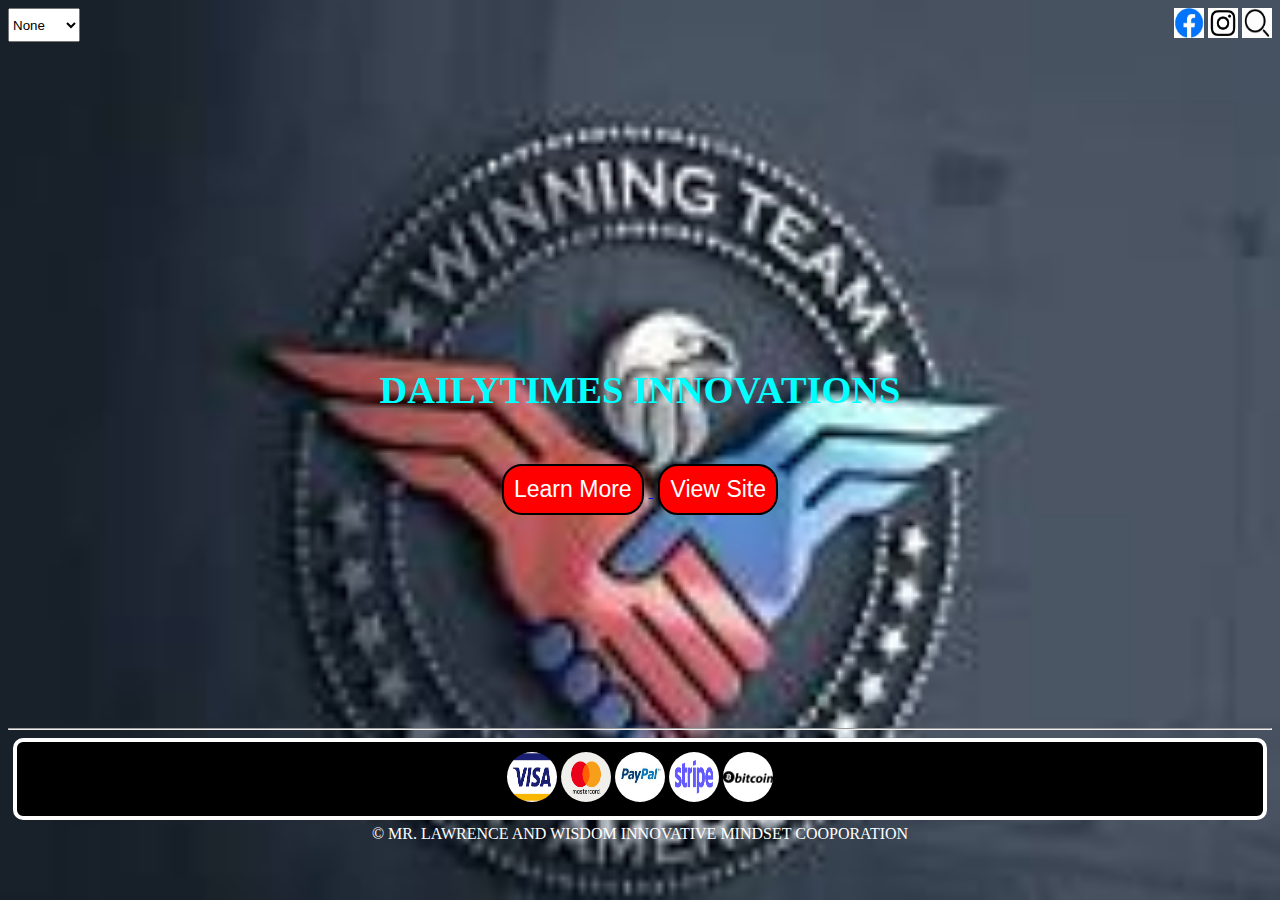
<file: index.html>
<!DOCTYPE html>
<html lang="en">
<head>
    <meta charset="UTF-8">
    <meta name="viewport" content="width=device-width, initial-scale=1.0">
    <title>Top World Collectons</title>
    <link rel="stylesheet" href="projects.css">
    <style>
    body{
     background-image: url('logo.jpg'); 
    background-repeat: no-repeat;
    background-size: 100%;
       }
       .font{
         padding: 40px;
         color: aqua;
         padding-top: 300px;
         padding-bottom: 200px;
         text-align: center;
         font-size: larger;
       }
        .font button{
          padding: 10px;
          border:2px solid black;
          border-radius: 20px;
          background-color: red;
          color:white;
          font-size: larger;
          margin:5px;
        }
        .first{
        display: flex;
        justify-content: space-between;
        }
      footer{
        color: white;
      }
    </style>
</head>
<body>
        <div class="first">
            <select id"experience"name"experience">
              <option value"0" selected>None
              </option >
              <option value"1">Ronaldo
              </option>
              <option value"2">Messi
              </option>
              <option value"3">Neymer
              </option>
              <option value"4">Mbape
              </option>
              <option value"5">Halland
              </option>
            </select>
        <div>
        <img src="facebook logo.jpg" width="30" height="30">
        <img src="instagram.png" width="30" height="30">
        <img src="search.png" width="30" height="30">
        </div>

        </div>
  
  <div class="font">
<h1>DAILYTIMES INNOVATIONS
</h1>
<br>
  <a href="contact.html"> <button>Learn More</button>    </a>
  <a href="garage.html"> <button>View Site</button>    </a>
  </div> 
   <hr>
    <div class="payment">
        <img src="visa.png" width="50" height="50">
        <img src="master card.png" width="50" height="50">
        <img src="paypal.jpg" width="50" height="50">
        <img src="stripe.png" width="50" height="50">
        <img src="bitcoin.png" width="50" height="50">
    </div>
    <footer color=white>
        &copy; MR. LAWRENCE AND WISDOM INNOVATIVE MINDSET COOPORATION
    </footer>
</body>
</file>
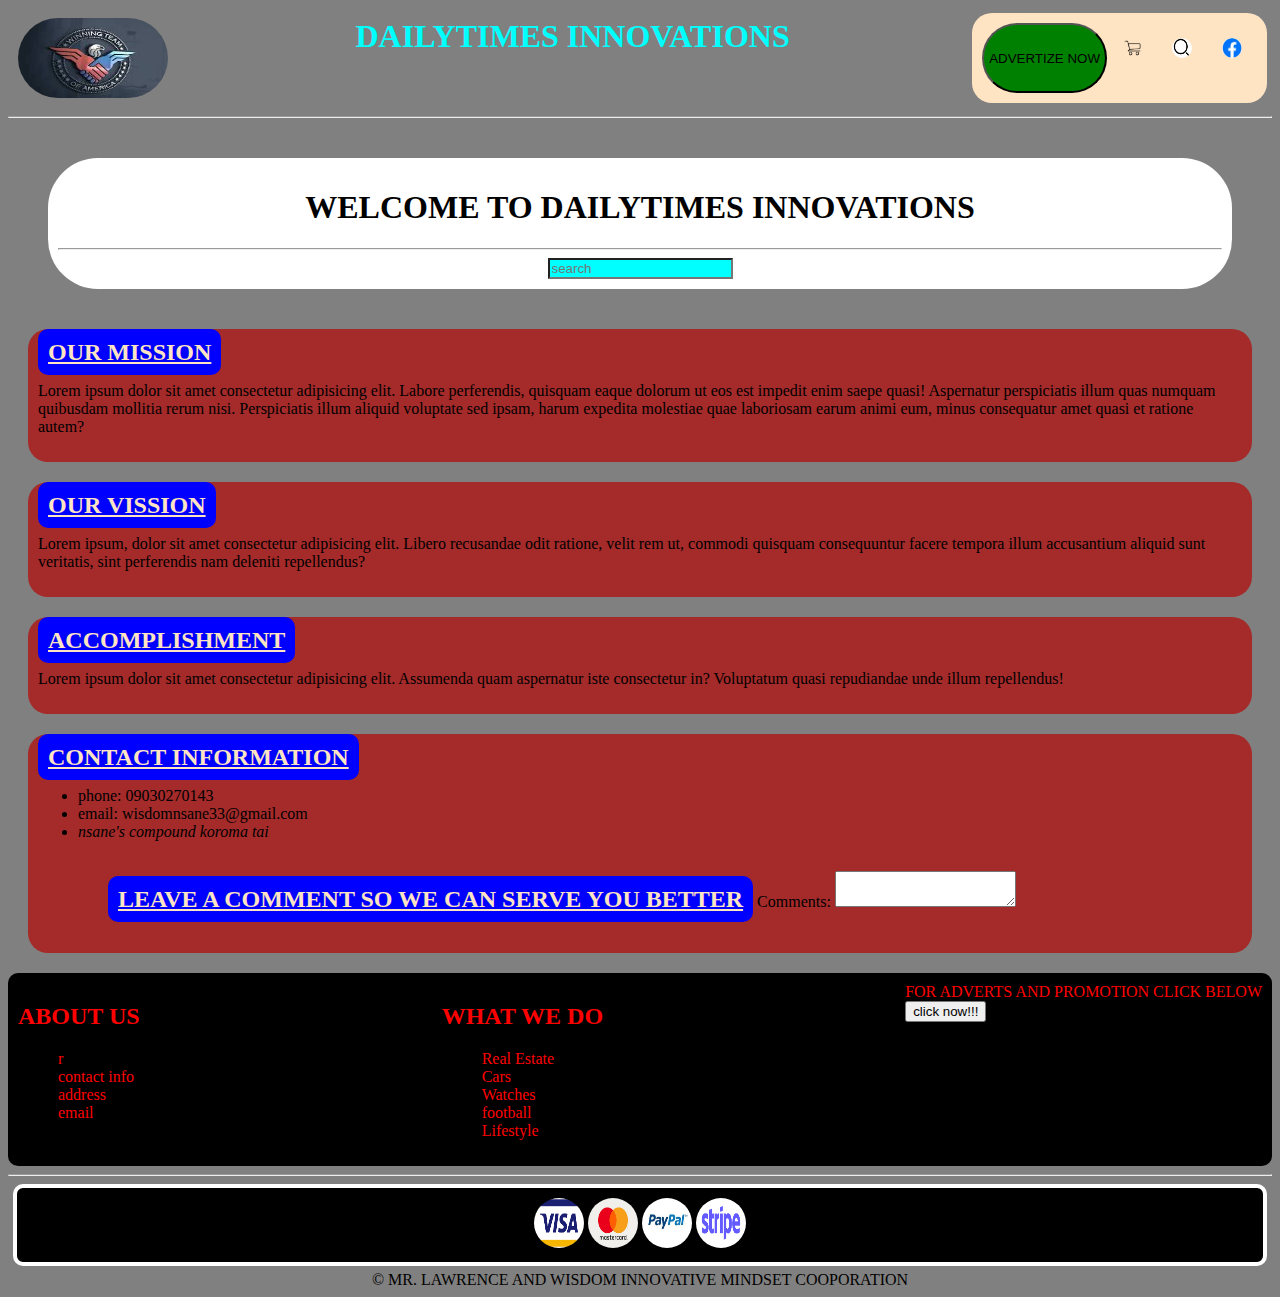
<file: contact.html>
<!DOCTYPE html>
<html lang="en">
<head>
    <meta charset="UTF-8">
    <meta name="viewport" content="width=device-width, initial-scale=1.0">
    <title>watches</title>
    <style>
.footer{
          background-color: black;
          display:flex;
          justify-content: space-between;
          color: red;
          padding: 10px;
          border-radius: 10px;
        }
        .footer li{
          display: block;
        }
        footer{
          text-align: center;
        }
        body{
          background-color:gray;
        }
        .payment{
          text-align: center;
          background-color:black;
          margin: 5px;
          padding: 10px;
          border: 4px solid white;
          border-radius: 10px;
        }
        .payment img{
          border-radius: 40px;
        }
     .head{
       display: flex;
       justify-content: space-between;
       
     } 
     .head h1{
       color: aqua;
       text-align: center;
       margin: 5px;
       padding-top: 10px;
       padding: 5px;
     }
     .navbar{
       display: flex;
       justify-content: space-between;
       padding: 10px;
       border-radius: 20px;
       margin: 5px;
       background-color:bisque;
     }
     .navbar img{
       margin: 5px;
       border-radius: 5px;
       padding: 10px;
       color: white;
      
     }
     .navbar Button{
       background-color:green ;
       padding: 5px;
       border-radius: 100px;
     }
    .story{
      background-color: brown;
      margin: 20px;
      border-radius: 20px;
      padding: 10px;
    }
    .story h2{
      text-decoration: underline;
      color: bisque;
      background-color: blue;
      display: inline;
      padding: 10px;
      border-radius: 10px;
    }

    .love {
      padding: 10px;
      background-color: white;
      border-radius: 50px;
      border-style: none;
      align-content: center;
      text-align: center;
      align-items: center;
      margin: 40px;
     

    }
    .love input{
      background-color: aqua;
    }
    .head img{
      border-radius: 50px;
      padding: 10px;
      
    }
     
    </style>
</head>
<body>
    <header>
        <div class="head">
<img src="logo.jpg" width="150" height="80">
            <h1>
                DAILYTIMES INNOVATIONS
            </h1>
            <div class="navbar">
                <BUTTon>ADVERTIZE NOW</BUTTon>
                <div><img src="cart 2.png" width="20" height="20"></div>
            <div><img src="search.png" width="20" height="20"></div>
<img src="facebook logo.jpg" width="20" height="20"></div>

            </div>
        </div>
    </header>
    <hr>
    <main>
    <div class="love">
      <h1> WELCOME TO DAILYTIMES INNOVATIONS</h1>
      <hr>
      <input type="text" placeholder="search">
    </div>
      <div class="story">
        <h2>OUR MISSION</h2>
        <p>
          Lorem ipsum dolor sit amet consectetur adipisicing elit. Labore perferendis, quisquam eaque dolorum 
          ut eos est impedit enim saepe quasi! Aspernatur perspiciatis illum quas numquam quibusdam mollitia rerum nisi. 
          Perspiciatis illum aliquid voluptate sed ipsam, harum 
          expedita molestiae quae laboriosam earum animi eum, minus consequatur amet quasi et ratione autem?
        </p>
      </div>
      <div class="story">
        <h2>OUR VISSION</h2>
        <P>Lorem ipsum, dolor sit amet consectetur adipisicing elit. Libero recusandae odit ratione, velit rem ut, commodi 
          quisquam consequuntur facere tempora illum accusantium aliquid sunt veritatis, sint perferendis nam deleniti 
          repellendus?</P>
      </div>
      <div class="story">
      <h2> ACCOMPLISHMENT </h2>
      <p>Lorem ipsum dolor sit amet consectetur adipisicing elit. Assumenda quam aspernatur iste consectetur 
        in? Voluptatum
        quasi repudiandae unde illum repellendus!
      </p>  
     </div>
      
      <div class="story">
        <h2>CONTACT INFORMATION</h2>
        <UL>
          <li>
            phone: 09030270143
          </li>
          <li>email: wisdomnsane33@gmail.com</li>
          <li><address>nsane's compound koroma tai</address></li>
          <div class="story">
            <h2>LEAVE A COMMENT SO WE CAN SERVE YOU BETTER</h2>
            <label for="comments">Comments:</label>
            <textarea id="comments" name="comments"></textarea>
            <br>

          </div>
        </UL>
      </div>
    </main>
     <!--conclusion-->
     <div class="footer">
        <div>
            <h2>
                ABOUT US
            </h2>
            <UL>
        r        <li>contact info</li>
                <li>address</li>
                <li>email</li>
            </UL>
        </div>
        <div>
            <h2>
            WHAT WE DO
            </h2>
            <UL>
                <li>Real Estate</li>
                <li>Cars</li>
                <li>Watches</li>
                <li>football</li>
                <li>Lifestyle</li>

            </UL>
        </div>
        <div>
            <label >FOR ADVERTS AND PROMOTION CLICK BELOW</label>
        <br>
            <Button>click now!!!</Button>
        </div>
    </div>
    <div>

    </div>
    <hr>
    <div class="payment">
        <img src="visa.png" width="50" height="50">
        <img src="master card.png" width="50" height="50">
        <img src="paypal.jpg" width="50" height="50">
        <img src="stripe.png" width="50" height="50">
    </div>
    <footer>
        &copy; MR. LAWRENCE AND WISDOM INNOVATIVE MINDSET COOPORATION
    </footer>
    </body>
</file>
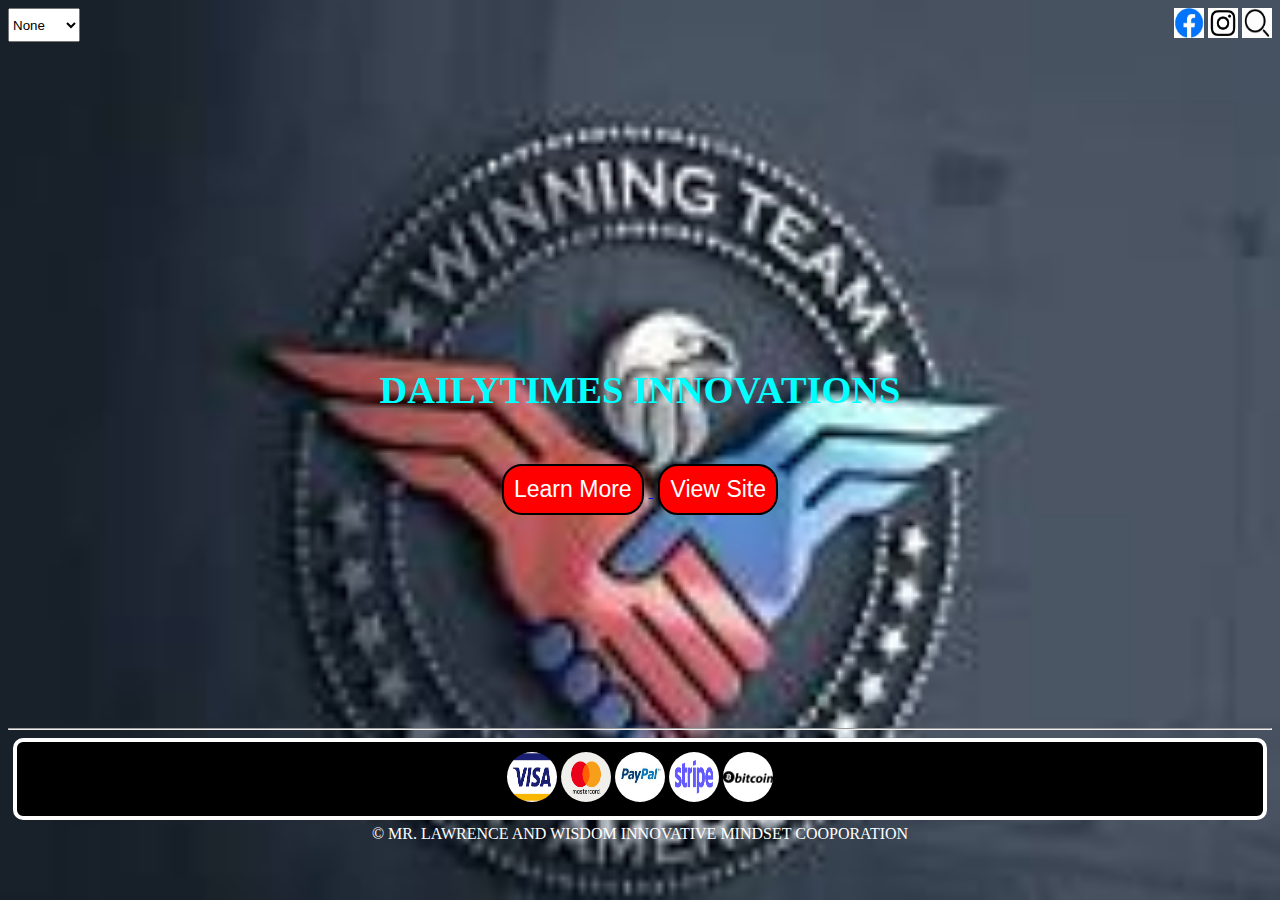
<file: Front.html>
<!DOCTYPE html>
<html lang="en">
<head>
    <meta charset="UTF-8">
    <meta name="viewport" content="width=device-width, initial-scale=1.0">
    <title>Top World Collectons</title>
    <link rel="stylesheet" href="projects.css">
    <style>
    body{
     background-image: url('logo.jpg'); 
    background-repeat: no-repeat;
    background-size: 100%;
       }
       .font{
         padding: 40px;
         color: aqua;
         padding-top: 300px;
         padding-bottom: 200px;
         text-align: center;
         font-size: larger;
       }
        .font button{
          padding: 10px;
          border:2px solid black;
          border-radius: 20px;
          background-color: red;
          color:white;
          font-size: larger;
          margin:5px;
        }
        .first{
        display: flex;
        justify-content: space-between;
        }
      footer{
        color: white;
      }
    </style>
</head>
<body>
        <div class="first">
            <select id"experience"name"experience">
              <option value"0" selected>None
              </option >
              <option value"1">Ronaldo
              </option>
              <option value"2">Messi
              </option>
              <option value"3">Neymer
              </option>
              <option value"4">Mbape
              </option>
              <option value"5">Halland
              </option>
            </select>
        <div>
        <img src="facebook logo.jpg" width="30" height="30">
        <img src="instagram.png" width="30" height="30">
        <img src="search.png" width="30" height="30">
        </div>

        </div>
  
  <div class="font">
<h1>DAILYTIMES INNOVATIONS
</h1>
<br>
  <a href="contact.html"> <button>Learn More</button>    </a>
  <a href="project.html"> <button>View Site</button>    </a>
  </div> 
   <hr>
    <div class="payment">
        <img src="visa.png" width="50" height="50">
        <img src="master card.png" width="50" height="50">
        <img src="paypal.jpg" width="50" height="50">
        <img src="stripe.png" width="50" height="50">
        <img src="bitcoin.png" width="50" height="50">
    </div>
    <footer color=white>
        &copy; MR. LAWRENCE AND WISDOM INNOVATIVE MINDSET COOPORATION
    </footer>
</body>
</file>
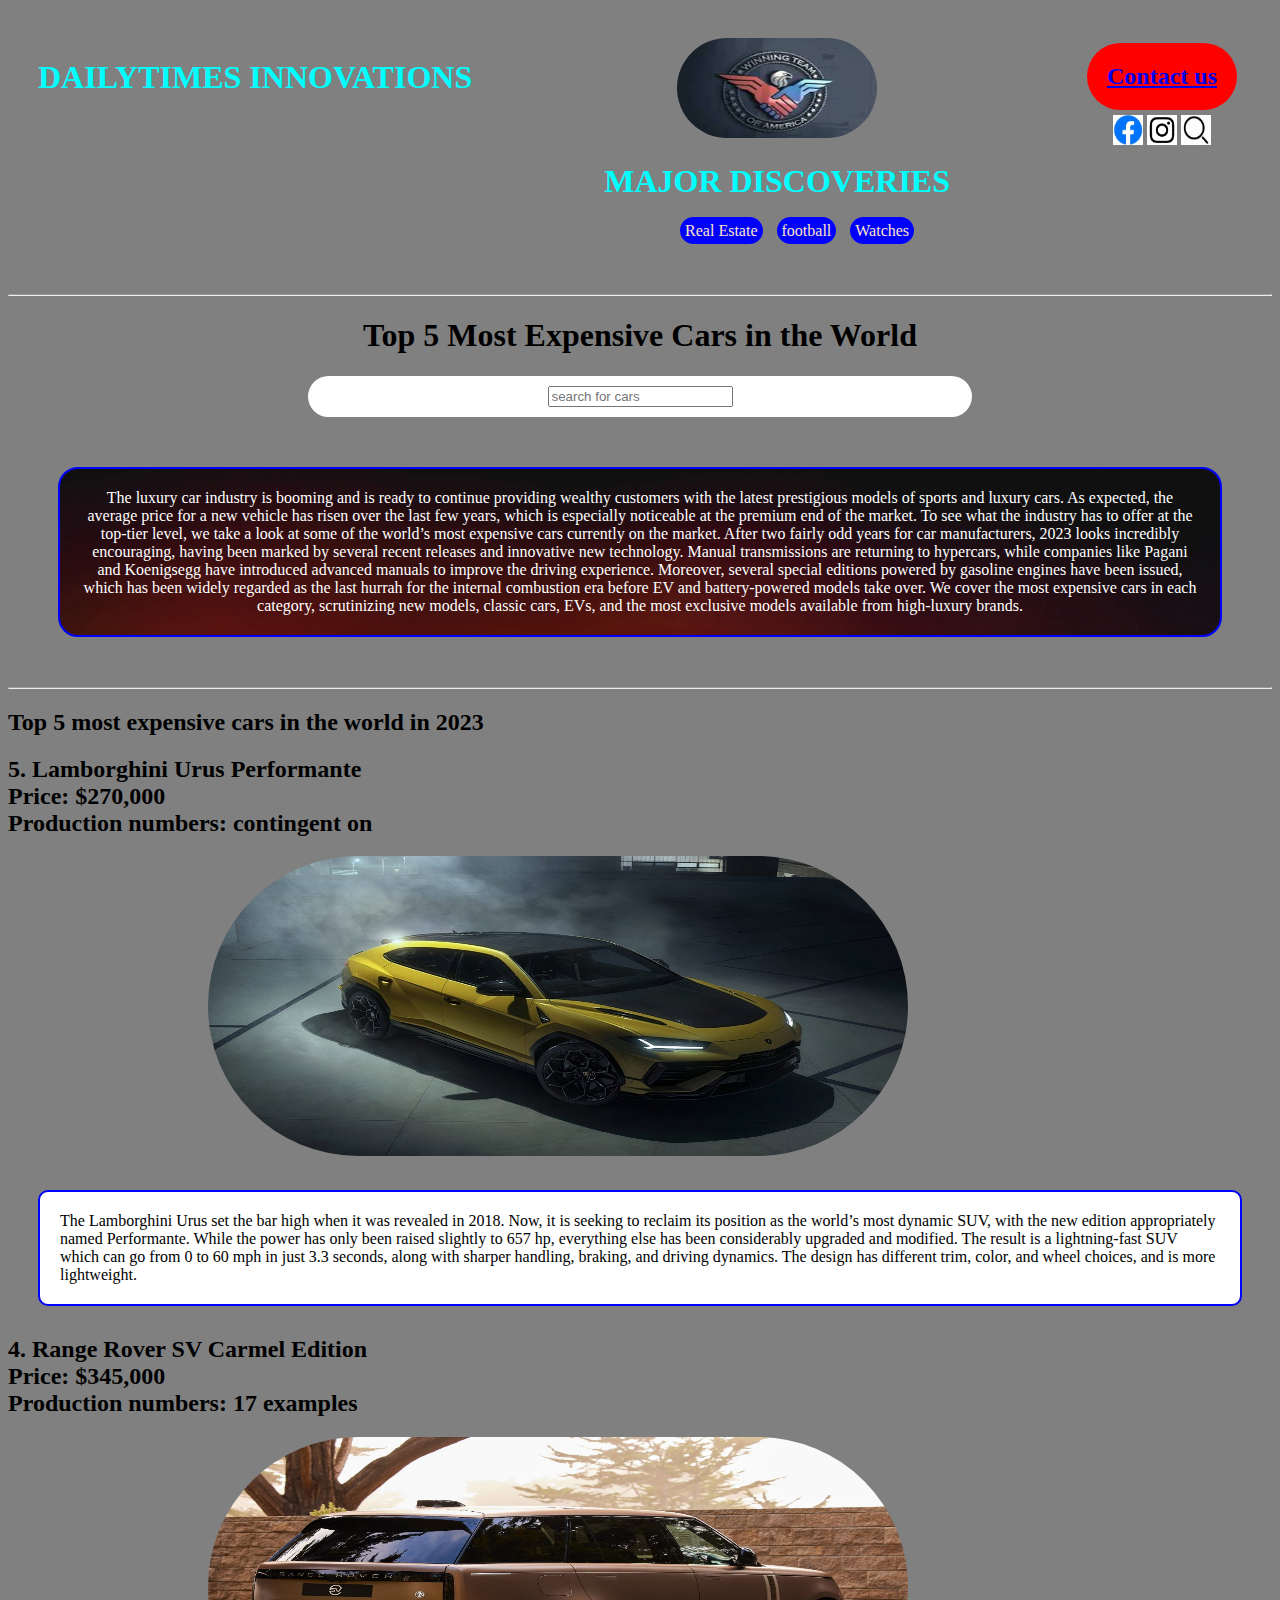
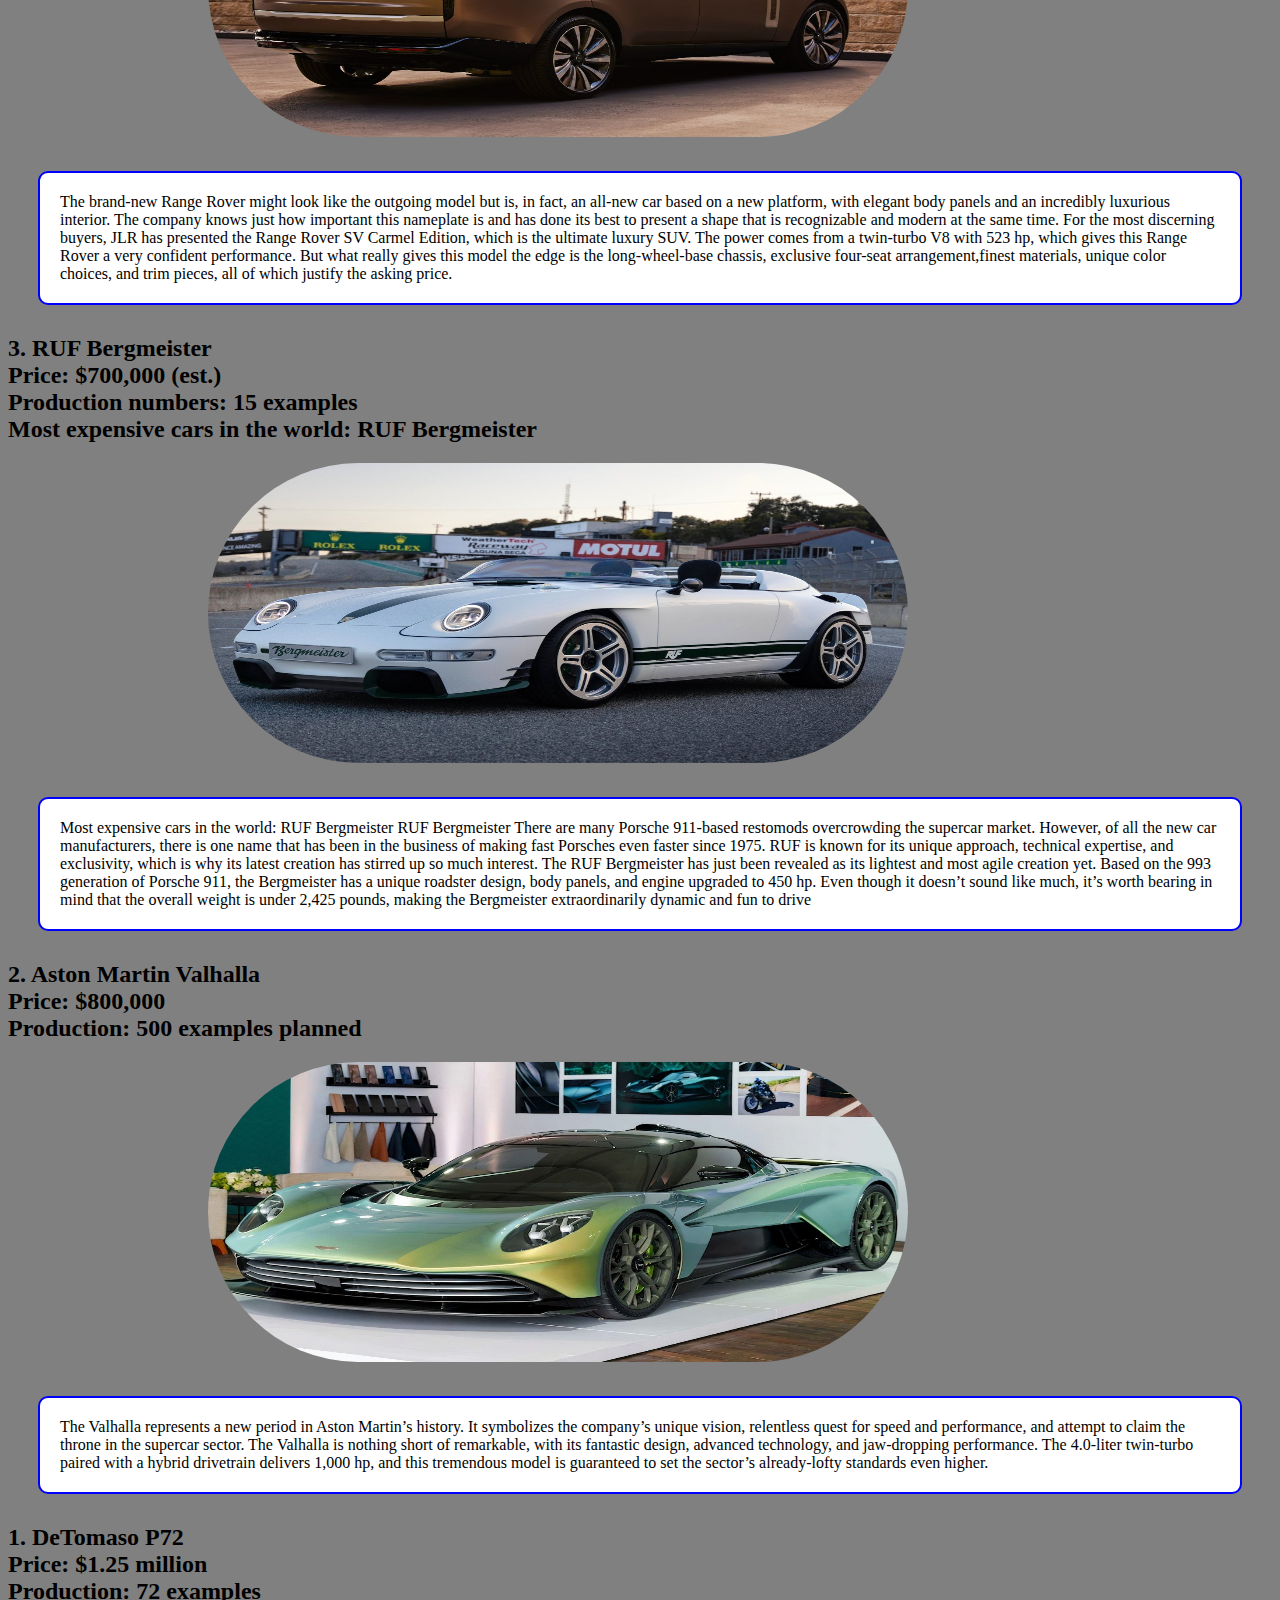
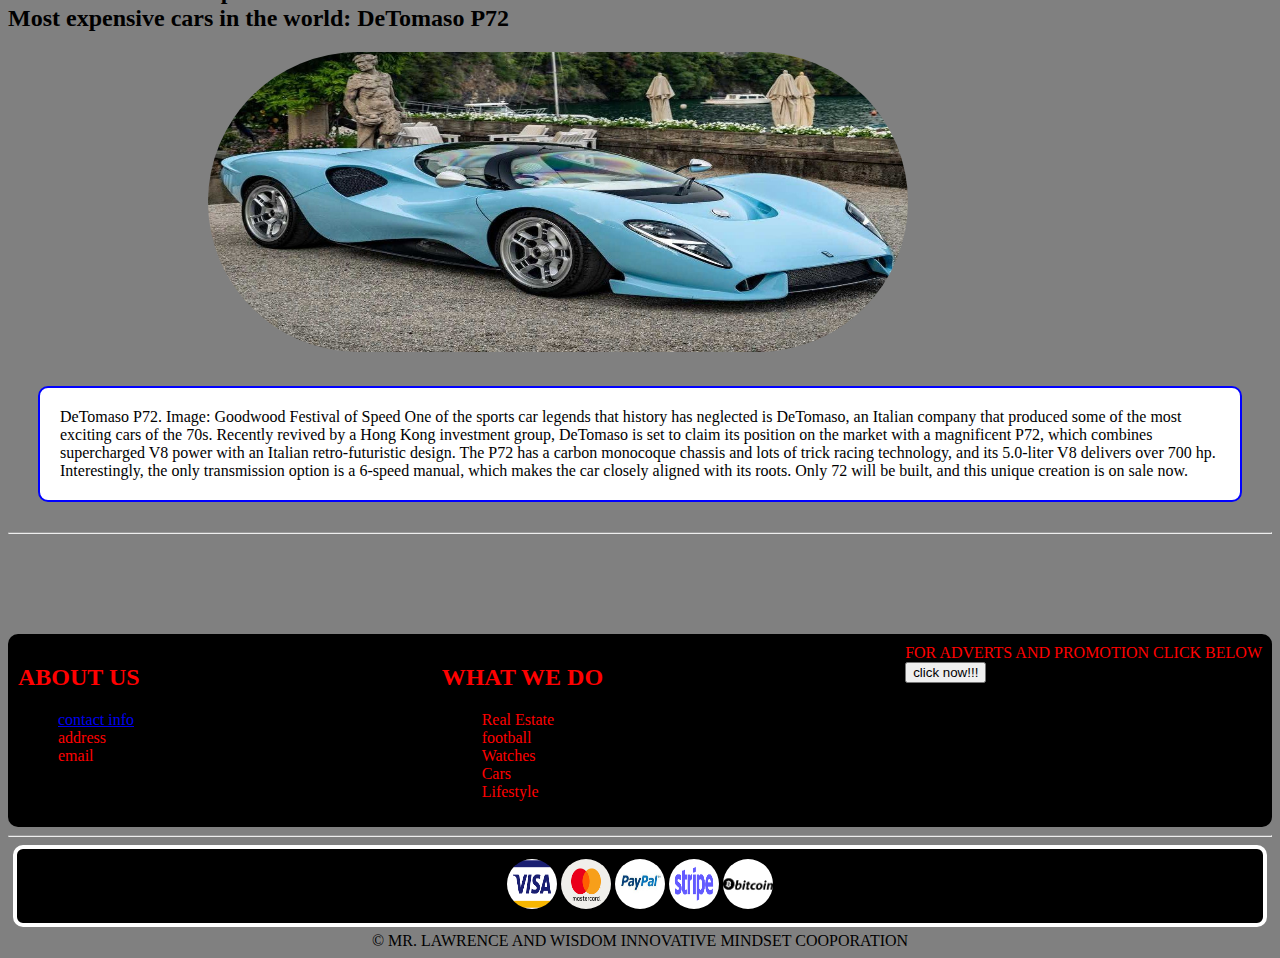
<file: garage.html>
<!DOCTYPE html>
<html lang="en">
<head>
    <meta charset="UTF-8">
    <meta name="viewport" content="width=device-width, initial-scale=1.0">
    <title>Top World Collectons</title>
    <link rel="stylesheet" href="projects.css">
</head>
<body>
    <!--header-->
    

<header>
            <div class="head">
        <h1>DAILYTIMES INNOVATIONS</h1>
        <div class="projects">
            <img src="logo.jpg" width="200" height="100">
            <h1>MAJOR DISCOVERIES</h1>
            <UL>
               <a href="REAL ESTATE.html"> <li>Real Estate</li></a>
                <a href="sports.html"><li>football</li></a>
                <a href="Watches.html"><li>Watches</li></a>
                

            </UL>

        </div>
        <div class="first">
            <a href="contact.html"><h2> Contact us</h2></a>
        
        <img src="facebook logo.jpg" width="30" height="30">
        <img src="instagram.png" width="30" height="30">
        <img src="search.png" width="30" height="30">
        </div>
    </div>
</header>
    <hr>
<!--main body-->
    <MAin>
      <div>
        <h1> Top 5 Most Expensive Cars in the World </h1>
      <div class=last>
  <input type="text" placeholder="search for cars">
      </div>
      </div>
        <p class="main">

            The luxury car industry is booming and is ready to continue providing wealthy 
            customers with the latest prestigious models of sports and luxury cars. As expected, 
            the average price for a new vehicle has risen over the last few years, which is especially
             noticeable at the premium end of the market. To see what the industry has to offer at the 
             top-tier level, we take a look at some of the world’s most expensive cars currently on the market.
             After two fairly odd years for car manufacturers, 2023 looks incredibly encouraging, having been marked
             by several recent releases and innovative new technology. Manual transmissions are returning to hypercars,
             while companies like Pagani and Koenigsegg have introduced advanced manuals to improve the driving experience.
             Moreover, several special editions powered by gasoline engines have been issued, which has been widely regarded
             as the last hurrah for the internal combustion era before EV and battery-powered models take over.
             We cover the most expensive cars in each category, scrutinizing new models, classic cars, EVs, and the most 
             exclusive models available from high-luxury brands.
        </p>
        <hr>
        <h2>Top 5 most expensive cars in the world in 2023</h2>
        <div class="rank">
            <h2>
                5.  Lamborghini Urus Performante <br>
    
                Price: $270,000 <br>
                
                Production numbers: contingent on 
            </h2>
    <div class="cars">
        <img src="car 20.jpg" width="700" height="300">
        <p>
            The Lamborghini Urus set the bar high when it was revealed in 2018. Now, it is seeking to
             reclaim its position as the world’s most dynamic SUV, with the new edition appropriately named
              Performante. While the power has only been raised slightly to 657 hp, everything else has been 
              considerably upgraded and modified. The result is a lightning-fast SUV which can go from 0 to 60 mph
               in just 3.3 seconds, along with sharper handling, braking, and driving dynamics. The design has
                different trim, color, and wheel choices, and is more lightweight. 
    
        </p>
    </div>
        </div>
        <div class="rank">
            <h2>
                4. Range Rover SV Carmel Edition <br>
                Price: $345,000 <br>
                Production numbers: 17 examples
            </h2>
            <div class="cars">
                <img src="19.jpg" width="700" height="300">
                <p>
                    The brand-new Range Rover might look like the outgoing model but is, in fact, an all-new car based
                     on a new platform, with elegant body panels and an incredibly luxurious interior. The company knows 
                     just how important this nameplate is and has done its best to present a shape that is recognizable and 
                     modern at the same time. For the most discerning buyers, JLR has presented the Range Rover SV Carmel Edition,
                      which is the ultimate luxury SUV. The power comes from a twin-turbo V8 with 523 hp, which gives 
                      this Range Rover a very confident performance. But what really gives this model the edge is the 
                      long-wheel-base chassis, exclusive four-seat arrangement,finest materials, unique color choices, 
                      and trim pieces, all of which justify the asking price. 
                </p>
            </div>
        </div>
        <div class="rank">
            <h2>
                3. RUF Bergmeister <br>
                Price: $700,000 (est.) <br>
                Production numbers: 15 examples <br>
                Most expensive cars in the world: RUF Bergmeister
            </h2>
            <div class="cars">
                <img src="18.jpg" width="700" height="300">
                <p>
                    Most expensive cars in the world: RUF Bergmeister
        
                    RUF Bergmeister
                    
                    There are many Porsche 911-based restomods overcrowding the supercar market. However, of 
                    all the new car manufacturers, there is one name that has been in the business of making fast 
                    Porsches even faster since 1975. RUF is known for its unique approach, technical expertise, and 
                    exclusivity, which is why its latest creation has stirred up so much interest. The RUF Bergmeister 
                    has just been revealed as its lightest and most agile creation yet. Based on the 993 generation of 
                    Porsche 911, the Bergmeister has a unique roadster design, body panels, and engine upgraded to 450 hp.
                     Even though it doesn’t sound like much, it’s worth bearing in mind that the overall 
                    weight is under 2,425 pounds, making the Bergmeister extraordinarily dynamic and fun to drive
                </p>
            </div>
    
        </div>
        <div class="rank">
            <h2>2. Aston Martin Valhalla <br>
                 Price: $800,000 <br>
                 Production: 500 examples planned</h2>
                 <div class="cars">
                    <img src="CAR17.jpg" width="700" height="300">
                    <p>The Valhalla represents a new period in Aston Martin’s history. It symbolizes the company’s unique vision, 
                        relentless quest for speed and performance, and attempt to claim the throne in the supercar sector. 
                        The Valhalla is nothing short of remarkable, with its fantastic design, advanced technology, 
                        and jaw-dropping performance. The 4.0-liter twin-turbo paired with a hybrid drivetrain delivers 1,000 hp,
                         and this tremendous model is guaranteed to set the sector’s already-lofty standards even higher. </p>
                 </div>
                 
        </div>
        <div class="rank">
            <h2>
            1. DeTomaso P72 <br>
                Price: $1.25 million <br>
                Production: 72 examples <br>
                Most expensive cars in the world: DeTomaso P72 <br>
            </h2>
            <div class="cars">
                <img src="CAR 16.jpg" width="700" height="300">
                <p>
                    DeTomaso P72. Image: Goodwood Festival of Speed 
    
                    One of the sports car legends that history has neglected is DeTomaso, an Italian company that produced some of 
                    the most exciting cars of the 70s. Recently revived by a Hong Kong investment group, DeTomaso is set to claim 
                    its position on the market with a magnificent P72, which combines supercharged V8 power with an Italian 
                    retro-futuristic design. The P72 has a carbon monocoque chassis and lots of trick racing technology, 
                    and its 5.0-liter V8 delivers over 700 hp. Interestingly, the only transmission option is a 6-speed manual,
                     which makes the car closely aligned with its roots. Only 72 will be built, and this unique creation is on sale now.
                </p>
                
            </div>                              
        </div>
    </MAin>
    <hr>
    <!--conclusion-->
    <div class="footer">
        <div>
            <h2>
                ABOUT US
            </h2>
            <UL>
               <a href="contact.html"> <li>contact info</li>
               </a>              
                 <li>address</li>
                <li>email</li>
            </UL>
        </div>
        <div class="what">
            <h2>
            WHAT WE DO
            </h2>
            <UL>
                <a href="REAL ESTATE.html"> <li>Real Estate</li></a>
                <a href="sports.html"><li>football</li></a>
                <a href="Watches.html"><li>Watches</li></a>
                <li>Cars</li>
                <li>Lifestyle</li>

            </UL>
        </div>
        <div>
            <label >FOR ADVERTS AND PROMOTION CLICK BELOW</label>
        <br>
            <Button>click now!!!</Button>
        </div>
    </div>
    <div>

    </div>
    <hr>
    <div class="payment">
        <img src="visa.png" width="50" height="50">
        <img src="master card.png" width="50" height="50">
        <img src="paypal.jpg" width="50" height="50">
        <img src="stripe.png" width="50" height="50">
        <img src="bitcoin.png" width="50" height="50">
    </div>
    <footer>
        &copy; MR. LAWRENCE AND WISDOM INNOVATIVE MINDSET COOPORATION
    </footer>
</body>
</html>
</file>
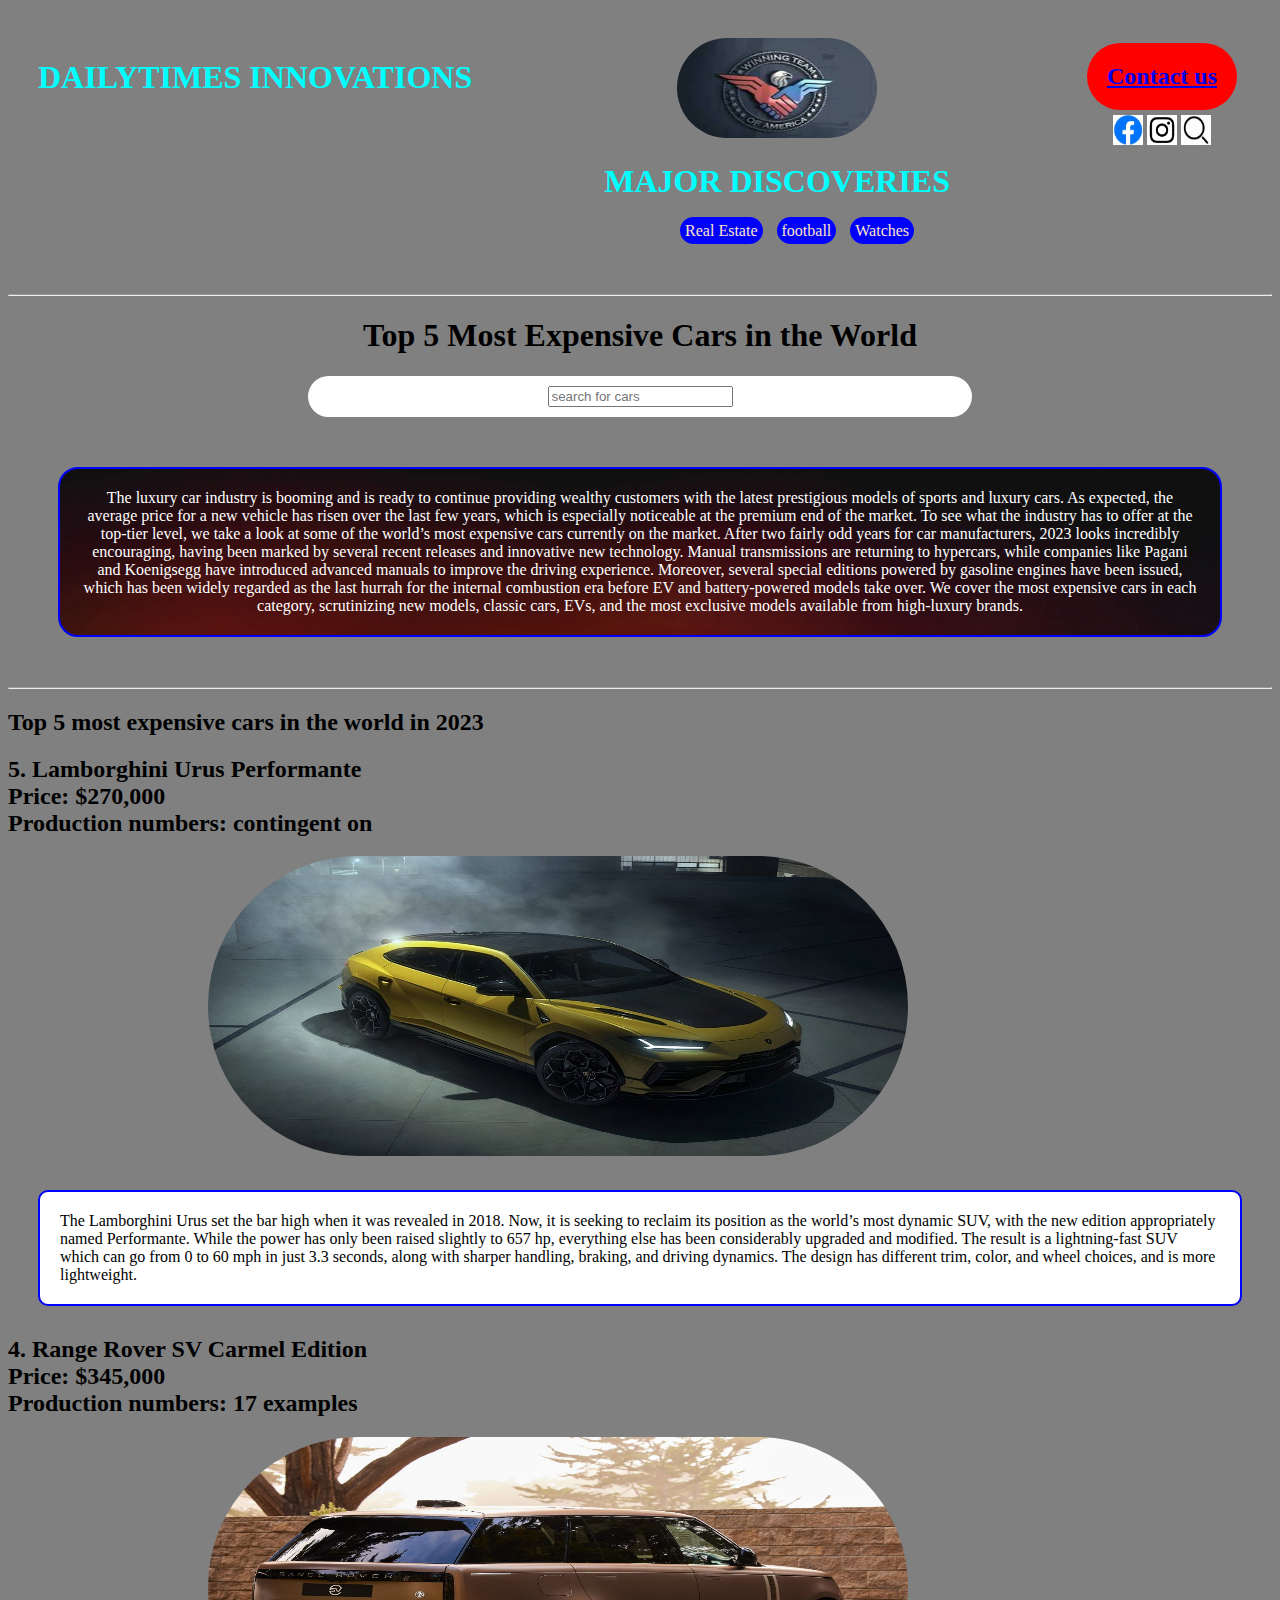
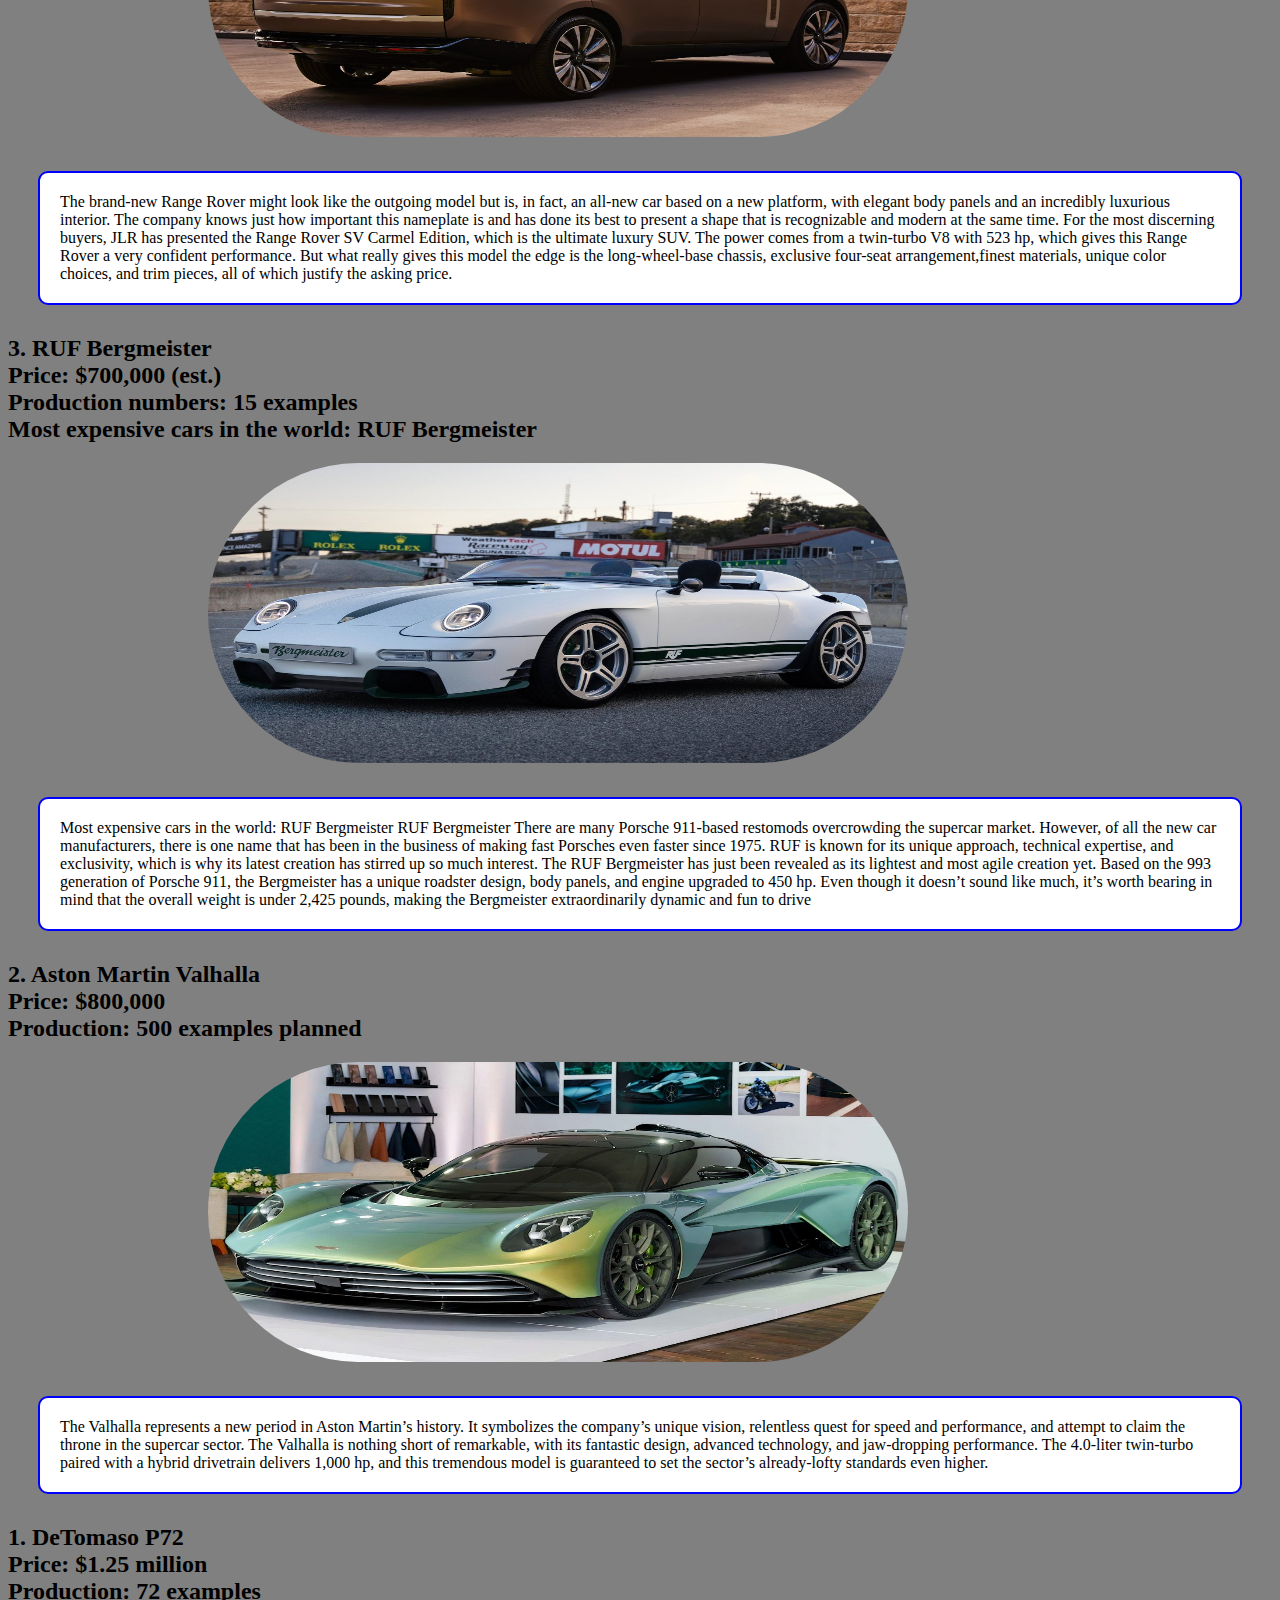
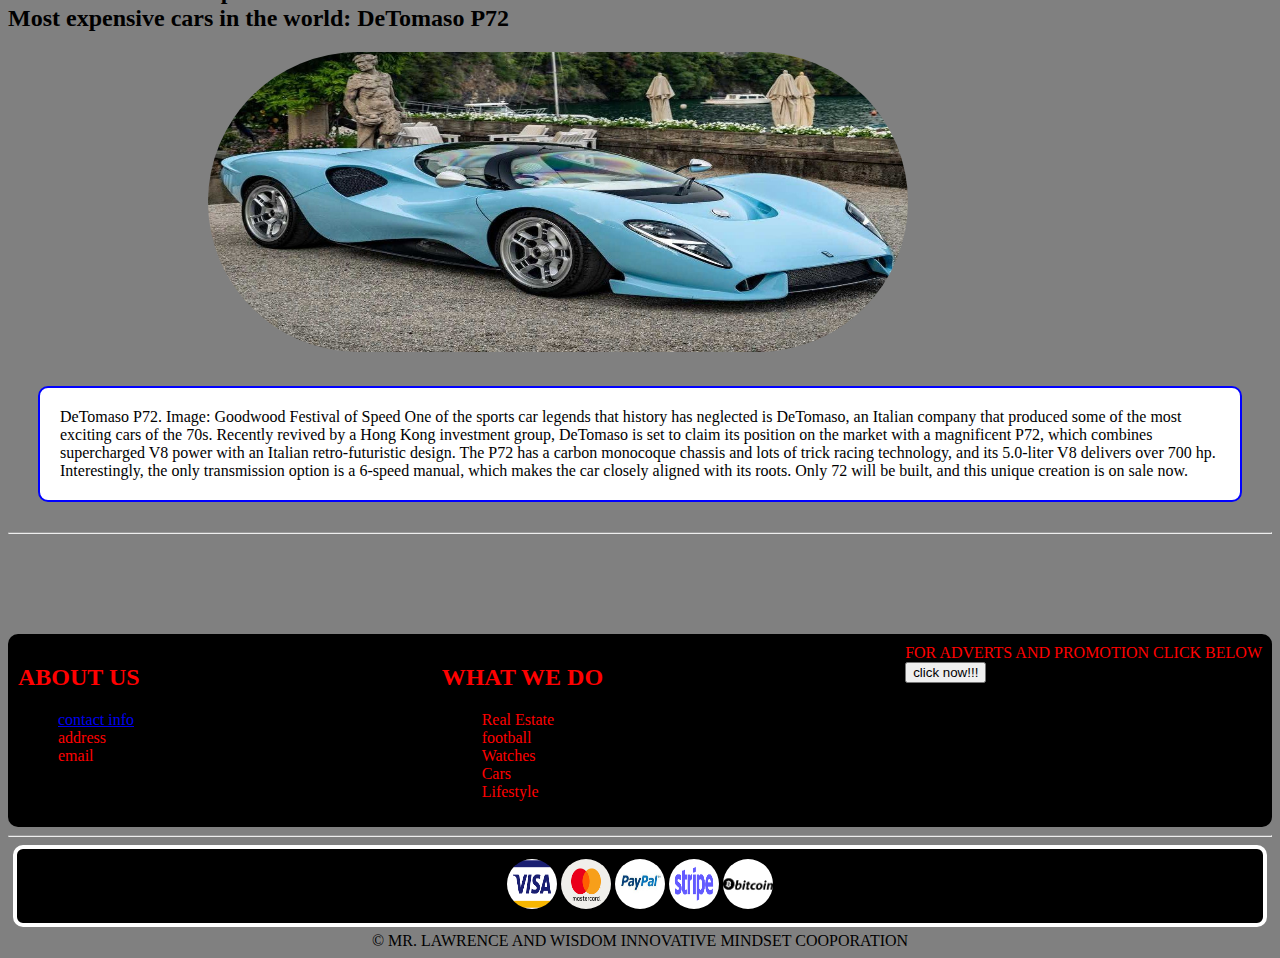
<file: PROJECT.HTML>
<!DOCTYPE html>
<html lang="en">
<head>
    <meta charset="UTF-8">
    <meta name="viewport" content="width=device-width, initial-scale=1.0">
    <title>Top World Collectons</title>
    <link rel="stylesheet" href="projects.css">
</head>
<body>
    <!--header-->
    

<header>
            <div class="head">
        <h1>DAILYTIMES INNOVATIONS</h1>
        <div class="projects">
            <img src="logo.jpg" width="200" height="100">
            <h1>MAJOR DISCOVERIES</h1>
            <UL>
               <a href="REAL ESTATE.html"> <li>Real Estate</li></a>
                <a href="sports.html"><li>football</li></a>
                <a href="Watches.html"><li>Watches</li></a>
                

            </UL>

        </div>
        <div class="first">
            <a href="contact.html"><h2> Contact us</h2></a>
        
        <img src="facebook logo.jpg" width="30" height="30">
        <img src="instagram.png" width="30" height="30">
        <img src="search.png" width="30" height="30">
        </div>
    </div>
</header>
    <hr>
<!--main body-->
    <MAin>
      <div>
        <h1> Top 5 Most Expensive Cars in the World </h1>
      <div class=last>
  <input type="text" placeholder="search for cars">
      </div>
      </div>
        <p class="main">

            The luxury car industry is booming and is ready to continue providing wealthy 
            customers with the latest prestigious models of sports and luxury cars. As expected, 
            the average price for a new vehicle has risen over the last few years, which is especially
             noticeable at the premium end of the market. To see what the industry has to offer at the 
             top-tier level, we take a look at some of the world’s most expensive cars currently on the market.
             After two fairly odd years for car manufacturers, 2023 looks incredibly encouraging, having been marked
             by several recent releases and innovative new technology. Manual transmissions are returning to hypercars,
             while companies like Pagani and Koenigsegg have introduced advanced manuals to improve the driving experience.
             Moreover, several special editions powered by gasoline engines have been issued, which has been widely regarded
             as the last hurrah for the internal combustion era before EV and battery-powered models take over.
             We cover the most expensive cars in each category, scrutinizing new models, classic cars, EVs, and the most 
             exclusive models available from high-luxury brands.
        </p>
        <hr>
        <h2>Top 5 most expensive cars in the world in 2023</h2>
        <div class="rank">
            <h2>
                5.  Lamborghini Urus Performante <br>
    
                Price: $270,000 <br>
                
                Production numbers: contingent on 
            </h2>
    <div class="cars">
        <img src="car 20.jpg" width="700" height="300">
        <p>
            The Lamborghini Urus set the bar high when it was revealed in 2018. Now, it is seeking to
             reclaim its position as the world’s most dynamic SUV, with the new edition appropriately named
              Performante. While the power has only been raised slightly to 657 hp, everything else has been 
              considerably upgraded and modified. The result is a lightning-fast SUV which can go from 0 to 60 mph
               in just 3.3 seconds, along with sharper handling, braking, and driving dynamics. The design has
                different trim, color, and wheel choices, and is more lightweight. 
    
        </p>
    </div>
        </div>
        <div class="rank">
            <h2>
                4. Range Rover SV Carmel Edition <br>
                Price: $345,000 <br>
                Production numbers: 17 examples
            </h2>
            <div class="cars">
                <img src="19.jpg" width="700" height="300">
                <p>
                    The brand-new Range Rover might look like the outgoing model but is, in fact, an all-new car based
                     on a new platform, with elegant body panels and an incredibly luxurious interior. The company knows 
                     just how important this nameplate is and has done its best to present a shape that is recognizable and 
                     modern at the same time. For the most discerning buyers, JLR has presented the Range Rover SV Carmel Edition,
                      which is the ultimate luxury SUV. The power comes from a twin-turbo V8 with 523 hp, which gives 
                      this Range Rover a very confident performance. But what really gives this model the edge is the 
                      long-wheel-base chassis, exclusive four-seat arrangement,finest materials, unique color choices, 
                      and trim pieces, all of which justify the asking price. 
                </p>
            </div>
        </div>
        <div class="rank">
            <h2>
                3. RUF Bergmeister <br>
                Price: $700,000 (est.) <br>
                Production numbers: 15 examples <br>
                Most expensive cars in the world: RUF Bergmeister
            </h2>
            <div class="cars">
                <img src="18.jpg" width="700" height="300">
                <p>
                    Most expensive cars in the world: RUF Bergmeister
        
                    RUF Bergmeister
                    
                    There are many Porsche 911-based restomods overcrowding the supercar market. However, of 
                    all the new car manufacturers, there is one name that has been in the business of making fast 
                    Porsches even faster since 1975. RUF is known for its unique approach, technical expertise, and 
                    exclusivity, which is why its latest creation has stirred up so much interest. The RUF Bergmeister 
                    has just been revealed as its lightest and most agile creation yet. Based on the 993 generation of 
                    Porsche 911, the Bergmeister has a unique roadster design, body panels, and engine upgraded to 450 hp.
                     Even though it doesn’t sound like much, it’s worth bearing in mind that the overall 
                    weight is under 2,425 pounds, making the Bergmeister extraordinarily dynamic and fun to drive
                </p>
            </div>
    
        </div>
        <div class="rank">
            <h2>2. Aston Martin Valhalla <br>
                 Price: $800,000 <br>
                 Production: 500 examples planned</h2>
                 <div class="cars">
                    <img src="CAR17.jpg" width="700" height="300">
                    <p>The Valhalla represents a new period in Aston Martin’s history. It symbolizes the company’s unique vision, 
                        relentless quest for speed and performance, and attempt to claim the throne in the supercar sector. 
                        The Valhalla is nothing short of remarkable, with its fantastic design, advanced technology, 
                        and jaw-dropping performance. The 4.0-liter twin-turbo paired with a hybrid drivetrain delivers 1,000 hp,
                         and this tremendous model is guaranteed to set the sector’s already-lofty standards even higher. </p>
                 </div>
                 
        </div>
        <div class="rank">
            <h2>
            1. DeTomaso P72 <br>
                Price: $1.25 million <br>
                Production: 72 examples <br>
                Most expensive cars in the world: DeTomaso P72 <br>
            </h2>
            <div class="cars">
                <img src="CAR 16.jpg" width="700" height="300">
                <p>
                    DeTomaso P72. Image: Goodwood Festival of Speed 
    
                    One of the sports car legends that history has neglected is DeTomaso, an Italian company that produced some of 
                    the most exciting cars of the 70s. Recently revived by a Hong Kong investment group, DeTomaso is set to claim 
                    its position on the market with a magnificent P72, which combines supercharged V8 power with an Italian 
                    retro-futuristic design. The P72 has a carbon monocoque chassis and lots of trick racing technology, 
                    and its 5.0-liter V8 delivers over 700 hp. Interestingly, the only transmission option is a 6-speed manual,
                     which makes the car closely aligned with its roots. Only 72 will be built, and this unique creation is on sale now.
                </p>
                
            </div>                              
        </div>
    </MAin>
    <hr>
    <!--conclusion-->
    <div class="footer">
        <div>
            <h2>
                ABOUT US
            </h2>
            <UL>
               <a href="contact.html"> <li>contact info</li>
               </a>              
                 <li>address</li>
                <li>email</li>
            </UL>
        </div>
        <div class="what">
            <h2>
            WHAT WE DO
            </h2>
            <UL>
                <a href="REAL ESTATE.html"> <li>Real Estate</li></a>
                <a href="sports.html"><li>football</li></a>
                <a href="Watches.html"><li>Watches</li></a>
                <li>Cars</li>
                <li>Lifestyle</li>

            </UL>
        </div>
        <div>
            <label >FOR ADVERTS AND PROMOTION CLICK BELOW</label>
        <br>
            <Button>click now!!!</Button>
        </div>
    </div>
    <div>

    </div>
    <hr>
    <div class="payment">
        <img src="visa.png" width="50" height="50">
        <img src="master card.png" width="50" height="50">
        <img src="paypal.jpg" width="50" height="50">
        <img src="stripe.png" width="50" height="50">
        <img src="bitcoin.png" width="50" height="50">
    </div>
    <footer>
        &copy; MR. LAWRENCE AND WISDOM INNOVATIVE MINDSET COOPORATION
    </footer>
</body>
</html>
</file>
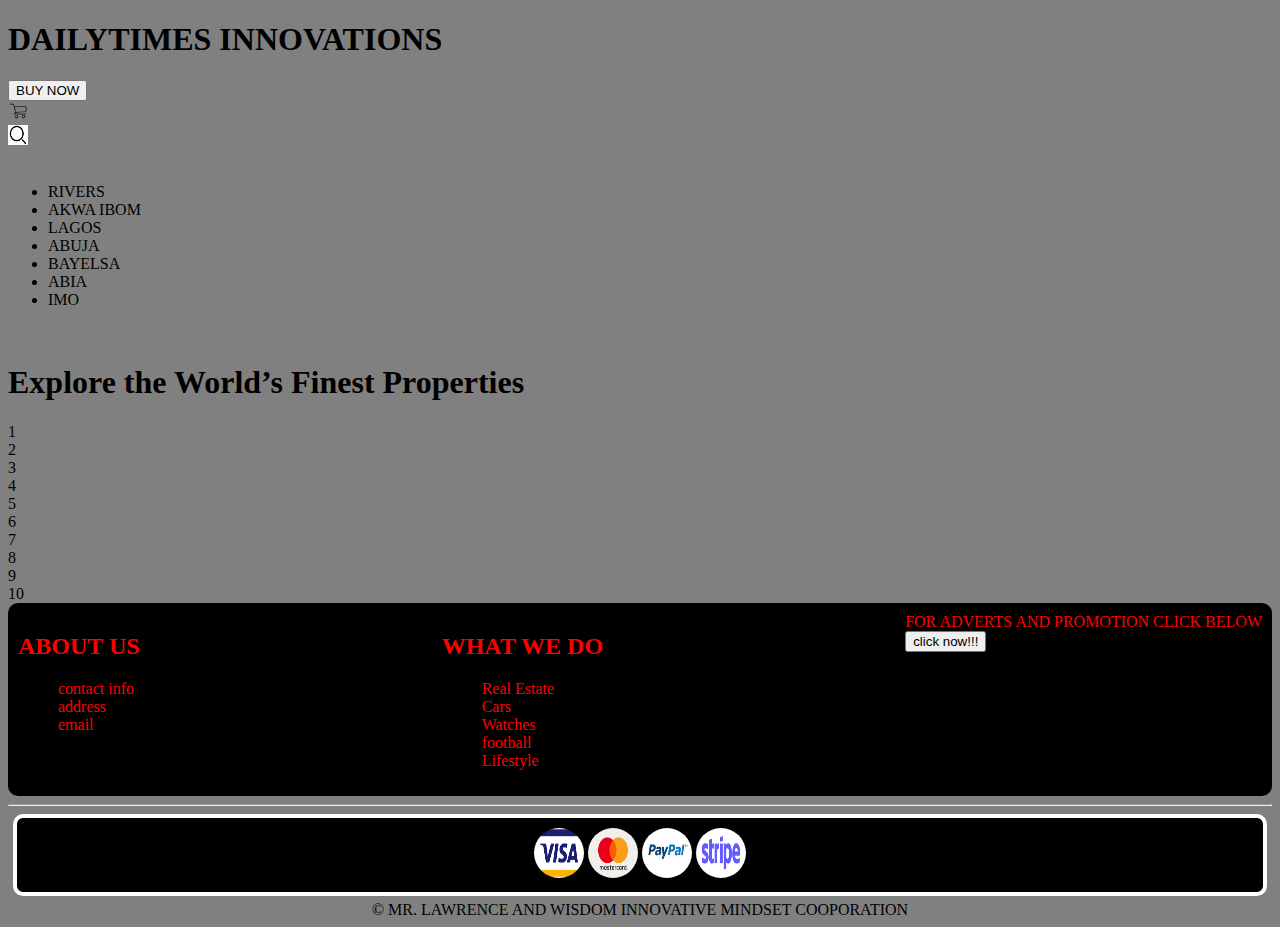
<file: REAL ESTATE.html>
<!DOCTYPE html>
<html lang="en">
<head>
    <meta charset="UTF-8">
    <meta name="viewport" content="width=device-width, initial-scale=1.0">
    <title>Real Estate</title>
    <style>
.footer{
          background-color: black;
          display:flex;
          justify-content: space-between;
          color: red;
          padding: 10px;
          border-radius: 10px;
        }
        .footer li{
          display: block;
        }
        footer{
          text-align: center;
        }
        body{
          background-color:gray;
        }
        .payment{
          text-align: center;
          background-color:black;
          margin: 5px;
          padding: 10px;
          border: 4px solid white;
          border-radius: 10px;
        }
        .payment img{
          border-radius: 40px;
        }
    </style>
</head>
<body bgcolor"red">
    <header>
        <div class"head">
            <h1>
                DAILYTIMES INNOVATIONS
            </h1>
            <div>
                <BUTTon>BUY NOW</BUTTon>
                <div><img src="cart 2.png" width="20" height="20"></div>
            <div><img src="search.png" width="20" height="20"></div>

            </div>
        </div>
    </header>
    <br>
    <div>
        <ul>
            <li> RIVERS</li>
            <li> AKWA IBOM</li>
            <li> LAGOS</li>
            <li>ABUJA</li>
            <li>BAYELSA</li>
            <li>ABIA</li>
            <li>IMO</li>
            </ul>
    </div>
    <br>
    <h1>
        Explore the World’s Finest Properties
    </h1>
    <div>1</div>
    <div>2</div>
    <div>3</div>
    <div>4</div>
    <div>5</div>
    <div>6</div>
    <div>7</div>
    <div>8</div>
    <div>9</div>
    <div>10</div>
     <!--conclusion-->
     <div class="footer">
        <div>
            <h2>
                ABOUT US
            </h2>
            <UL>
                <li>contact info</li>
                <li>address</li>
                <li>email</li>
            </UL>
        </div>
        <div>
            <h2>
            WHAT WE DO
            </h2>
            <UL>
                <li>Real Estate</li>
                <li>Cars</li>
                <li>Watches</li>
                <li>football</li>
                <li>Lifestyle</li>

            </UL>
        </div>
        <div>
            <label >FOR ADVERTS AND PROMOTION CLICK BELOW</label>
        <br>
            <Button>click now!!!</Button>
        </div>
    </div>
    <div>

    </div>
    <hr>
    <div class="payment">
        <img src="visa.png" width="50" height="50">
        <img src="master card.png" width="50" height="50">
        <img src="paypal.jpg" width="50" height="50">
        <img src="stripe.png" width="50" height="50">
    </div>
    <footer>
        &copy; MR. LAWRENCE AND WISDOM INNOVATIVE MINDSET COOPORATION
    </footer>
</body>
</html>
</file>
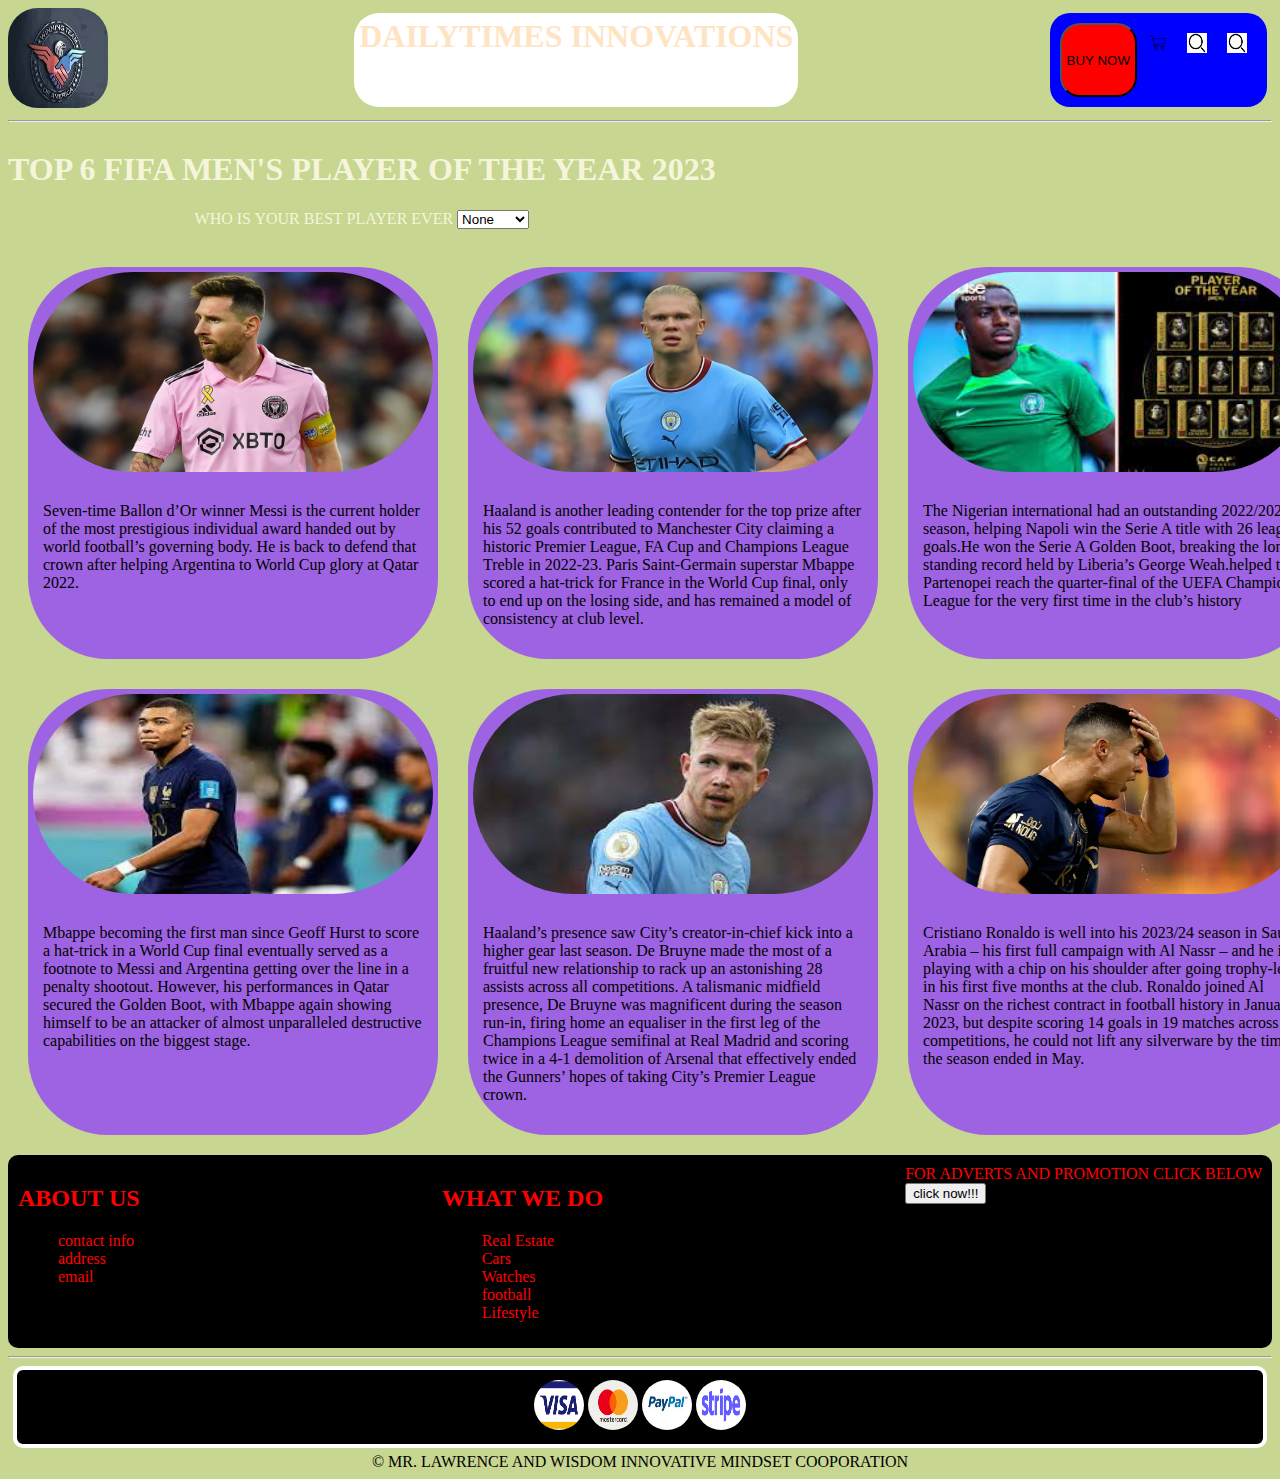
<file: sports.html>
<!DOCTYPE html>
<html lang="en">
<head>
    <meta charset="UTF-8">
    <meta name="viewport" content="width=device-width, initial-scale=1.0">
    <title>football</title>
    <style>
.footer{
          background-color: black;
          display:flex;
          justify-content: space-between;
          color: red;
          padding: 10px;
          border-radius: 10px;
        }
        .footer li{
          display: block;
        }
        footer{
          text-align: center;
        }
        body{
          background-color:rgb(199, 214, 144);
        }
        .payment{
          text-align: center;
          background-color:black;
          margin: 5px;
          padding: 10px;
          border: 4px solid white;
          border-radius: 10px;
        }
        .payment img{
          border-radius: 40px;
        }
    
     .grid{
       display: grid;
       grid-template-columns: repeat(3,1fr);
       grid-gap: 10px;
       /* border: 2px solid black; */
       padding: 10px;
     }
     .grid div{
       grid-gap: 10px;
       background-color: rgb(158, 99, 226);
       padding: 5px;
       display:inline;
       margin: 10px;
       border-radius: 80px;
     }
    
     .head{
       display: flex;
       justify-content: space-between;
       
     } 
     .head img{
        border-radius: 30px;
     }
     .head h1{
       color: bisque;
       text-align: center;
       margin: 5px;
       background-color: white;
       border-radius: 25px;
       padding-top: 10px;
       padding: 5px;
     }
     .navbar{
       display: flex;
       justify-content: space-between;
       padding: 10px;
       border-radius: 20px;
       margin: 5px;
       background-color: blue;
     }
     .navbar img{
       margin: 5px;
       border-radius: 5px;
       padding: 5px;
      
     }
     .navbar Button{
       background-color: red;
       padding: 5px;
       border-radius: 20px;}
       .football{
        text-align: center;
        color: beige;
       }
       .pictures img{
        border-radius: 100px;
       }
       .pictures p{
        padding: 10px;
        border-radius: 20px;
       }
       .football{
        display: flex;
        justify-content:space-between;
       }
.h1{
    text-align: center;
}
/* .football img{
    border-radius: 200px;
    padding: 10px;
} */



    </style>
</head>
<body>
    <header>
        <div class="head">
            <div><img src="logo.jpg" width="100" height="100"></div>
            <h1>
                DAILYTIMES INNOVATIONS
            </h1>
           
            <div class="navbar">
                <BUTTon>BUY NOW</BUTTon>
                <div><img src="cart 2.png" width="20" height="20"></div>
            <div><img src="search.png" width="20" height="20"></div>
<img src="search.png" width="20" height="20"></div>

            </div>
        </div>
    </header>
    <hr>
    
    <main class="football">

        <div class="h1">
            <h1> TOP 6 FIFA MEN'S PLAYER OF THE YEAR 2023</h1>
            <label>WHO IS YOUR BEST PLAYER EVER</label> 
            <select id"experience"name"experience">
              <option value"0" selected>None
              </option >
              <option value"1">Ronaldo
              </option>
              <option value"2">Messi
              </option>
              <option value"3">Neymer
              </option>
              <option value"4">Mbape
              </option>
              <option value"5">Halland
              </option>
            </select>
        </div>
    </main>
    
    <br>
    <!-- <img src="ball7.jpg" width="1000" height="300"> -->
    <div class="grid">
        <div class="pictures">
          <img src="ball3.jpg" width="400" height="200">
          <p>Seven-time Ballon d’Or winner Messi is the current holder of the most prestigious individual 
            award handed out by world football’s governing body. He is back to defend that crown after helping
             Argentina to World Cup glory at Qatar 2022.</p>
        </div>
        <div class="pictures"> 
          <img src="ball5.jpg" width="400" height="200">
          <P>
            Haaland is another leading contender for the top prize after his 52 goals contributed to Manchester City claiming 
            a historic Premier League, FA Cup and Champions League Treble in 2022-23. Paris Saint-Germain superstar Mbappe 
            scored a hat-trick for France in the World Cup final, only to end up on the losing side, and has remained 
            a model of consistency at club level.
          </P>
        </div>
        <div class="pictures">
          <img src="ball2.jpg" width="400" height="200">
          <p>
          The Nigerian international had an outstanding 2022/2023 season, helping Napoli win the Serie A title with 26 league 
          goals.He won the Serie A Golden Boot, breaking the long-standing record held by Liberia’s George Weah.helped the
           Partenopei reach the quarter-final of the UEFA Champions League for the very first time in the club’s history
        </p></div>
        <div class="pictures">
          <img src="ball4.jpg" width="400" height="200">
          <p>Mbappe becoming the first man since Geoff Hurst to score a hat-trick in a World Cup final eventually served
             as a footnote to Messi and Argentina getting over the line in a penalty shootout.
             However, his performances in Qatar secured the Golden Boot, with Mbappe again showing
             himself to be an attacker of almost unparalleled destructive capabilities on the biggest stage.
    
          </p>
        </div>
        <div class="pictures"> 
          <img src="ball6.jpg" width="400" height="200">
          <P>
            Haaland’s presence saw City’s creator-in-chief kick into a higher gear last season. De Bruyne made the most 
            of a fruitful new relationship to rack up an astonishing 28 assists across all competitions.
            A talismanic midfield presence, De Bruyne was magnificent during the season run-in, firing home an equaliser
            in the first leg of the Champions League semifinal at Real Madrid and scoring twice in a 4-1 demolition
            of Arsenal that effectively ended the Gunners’ hopes of taking City’s Premier League crown.
          </P>
        </div>
        <div class="pictures">
          <img src="ball1.jpg" width="400" height="200">
          <p>
            Cristiano Ronaldo is well into his 2023/24 season in Saudi Arabia – his first full campaign with Al Nassr – 
            and he is playing with a chip on his shoulder after going trophy-less in his first five months at the club.
    
    Ronaldo joined Al Nassr on the richest contract in football history in January 2023, but despite scoring 14 goals 
    in 19 matches across all competitions, he could not lift any silverware by the time the season ended in May.
          </p>
        </div>
    </div>
    <!--conclusion-->
    <div class="footer">
        <div>
            <h2>
                ABOUT US
            </h2>
            <UL>
                <li>contact info</li>
                <li>address</li>
                <li>email</li>
            </UL>
        </div>
        <div>
            <h2>
            WHAT WE DO
            </h2>
            <UL>
                <li>Real Estate</li>
                <li>Cars</li>
                <li>Watches</li>
                <li>football</li>
                <li>Lifestyle</li>

            </UL>
        </div>
        <div>
            <label >FOR ADVERTS AND PROMOTION CLICK BELOW</label>
        <br>
            <Button>click now!!!</Button>
        </div>
    </div>
    <div>

    </div>
    <hr>
    <div class="payment">
        <img src="visa.png" width="50" height="50">
        <img src="master card.png" width="50" height="50">
        <img src="paypal.jpg" width="50" height="50">
        <img src="stripe.png" width="50" height="50">
    </div>
    <footer>
        &copy; MR. LAWRENCE AND WISDOM INNOVATIVE MINDSET COOPORATION
    </footer>
 
    
    </body>
</file>
<file: projects.css>
/* .logo img{
            align-items: center;
            padding: 10px;

        } */
        header h2{
            padding: 5px;
            margin: 5px;
            border-radius: 20px;
            background-color: red;
          }
         .projects li{
  padding: 5px;
            margin: 5px;
            border-radius: 20px;
            background-color: blue;
            color: bisque;
     display:inline;
              justify-content: space-between;
              text-decoration: none;
              text-align: center;
            
         }
         .projects li:hover{
           background-color: white;
           color: blue;
         }
          .head {
              display: flex;
              justify-content: space-between;
              padding: 30px;
              border: 5px;
              color: aqua;
              text-align: center;
      
          }
          .footer{
            background-color: black;
            display:flex;
            justify-content: space-between;
            color: red;
            padding: 10px;
            border-radius: 10px;margin-top: 100px;
          }
          .footer li{
            display: block;
          }
          footer{
            text-align: center;
          }
          body{
            background-color:gray;
          }
          .payment{
            text-align: center;
            background-color:black;
            margin: 5px;
            padding: 10px;
            border: 4px solid white;
            border-radius: 10px;
          }
          .payment img{
            border-radius: 40px;
          }
          p{
            padding:20px;
            margin:30px ; 
            border: 2px solid blue;
            background-color: white;
            border-radius:10px;
          }
          h1{
            text-align: center;
            
          }
          .main{
            background-image: url(CAR8-1.jpg);
            border-radius:20px;
           color:white;
           padding:20px;
           margin: 50PX;
           text-align: center;
          }
          .cars img{
            border-radius: 500px;
            margin-left:200px
          }
          .head h2{
            background-color:red;
            padding:40px;
            border-radius:100px;
          }
          .what a{
              color: red;
              text-decoration: none;
          }
          .first h2{
        padding: 20px;
          }
          .first h2:hover{
              background-color:green;
          }
        .last{
            align-items: center;
            background-color:white;
            padding: 10px;
            border-radius: 50px;
            margin-left:300px;
            margin-right:300px;
            align-content: center;
           text-align: center;
        

        }
        .projects img{
          border-radius: 100px;
   
        }
</file>
